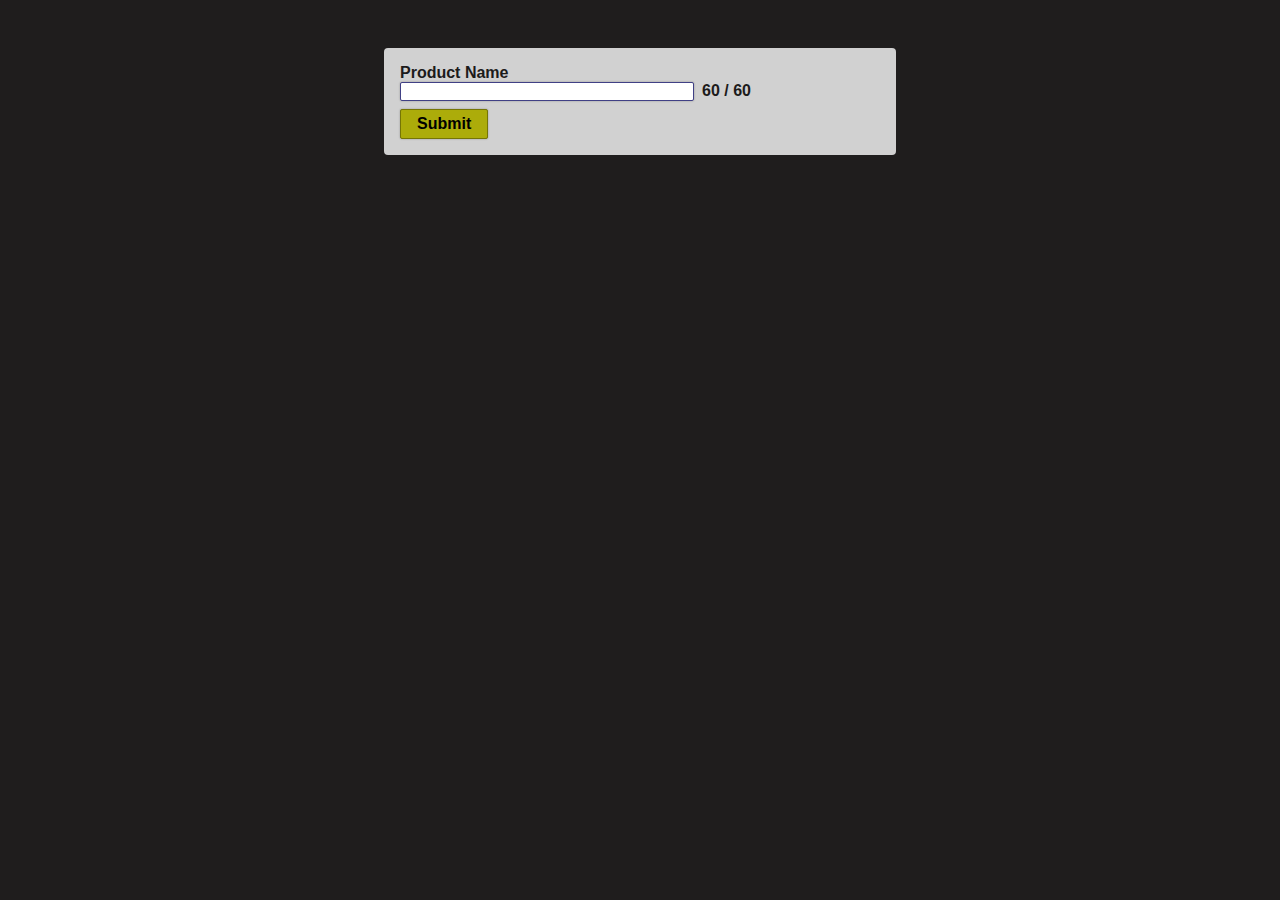
<file: index.html>
<!DOCTYPE html>
<html lang="en">
  <head>
    <meta charset="UTF-8" />
    <meta http-equiv="X-UA-Compatible" content="IE=edge" />
    <meta name="viewport" content="width=device-width, initial-scale=1.0" />
    <link rel="stylesheet" href="/style.css" />
    <title>Text Counter</title>
    <script src="/char-counter.js" defer></script>
  </head>
  <body>
    <form action="/" method="GET">
      <section>
        <p>Product Name</p>
        <div class="container">
          <input
            type="text"
            name="char-enter"
            id="char-enter"
            required
            maxlength="60"
          />
          <p><span class="counter">60</span> / 60</p>
        </div>
      </section>

      <section>
        <button type="submit">Submit</button>
      </section>
    </form>
  </body>
</html>
</file>
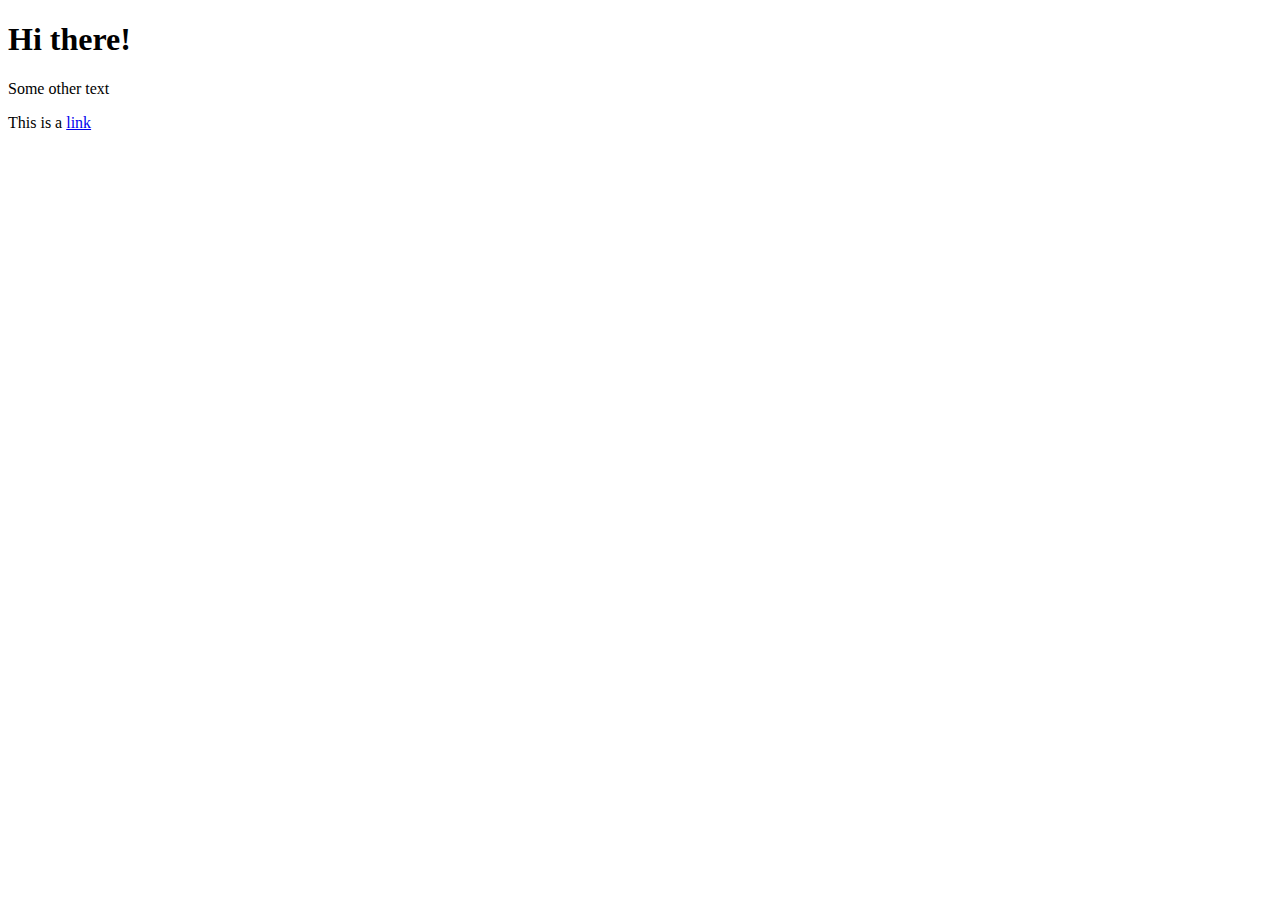
<file: FirstPracticeJS/index.html>
<!DOCTYPE html>
<html lang="en">
  <head>
    <meta charset="UTF-8" />
    <meta http-equiv="X-UA-Compatible" content="IE=edge" />
    <meta name="viewport" content="width=device-width, initial-scale=1.0" />
    <title>Text Counter</title>
    <script src="/app.js" defer></script>
  </head>
  <body>
    <h1 id="main-header">Hi there!</h1>
    <p>Some other text</p>
    <p class="style-paragraph">This is a
        <a href="#" id="external-link">link</a>
    </p>
  </body>
</html>
</file>
<file: style.css>
body {
  background-color: rgb(31, 29, 29);
  font-family: sans-serif;
  color: rgb(28, 27, 27);
}

form {
  width: 30rem;
  margin: 3rem auto;
  background-color: rgb(209, 209, 209);
  border-radius: 4px;
  padding: 1rem 1rem;
}

input {
  width: 60%;
  margin-right: 0.5rem;
  border: 1px solid rgb(64, 64, 133);
  border-radius: 2px;
  box-shadow: 0px 0px 2px rgba(0, 0, 0, 0.3);
}

form p {
  padding: 0;
  margin: 0;
  font-weight: bold;
}

.container {
    display: flex;
}

button {
  font: inherit;
  display: block;
  font-weight: bold;
  margin-top: 0.5rem;
  padding: 0.3rem 1rem;
  background-color: rgb(172, 172, 10);
  border: 1px solid rgb(117, 117, 5);
  border-radius: 2px;
  box-shadow: 0px 0px 2px rgba(0, 0, 0, 0.3);
}

button:hover {
    cursor: pointer;
    background-color: rgb(185, 185, 14);
}
</file>
